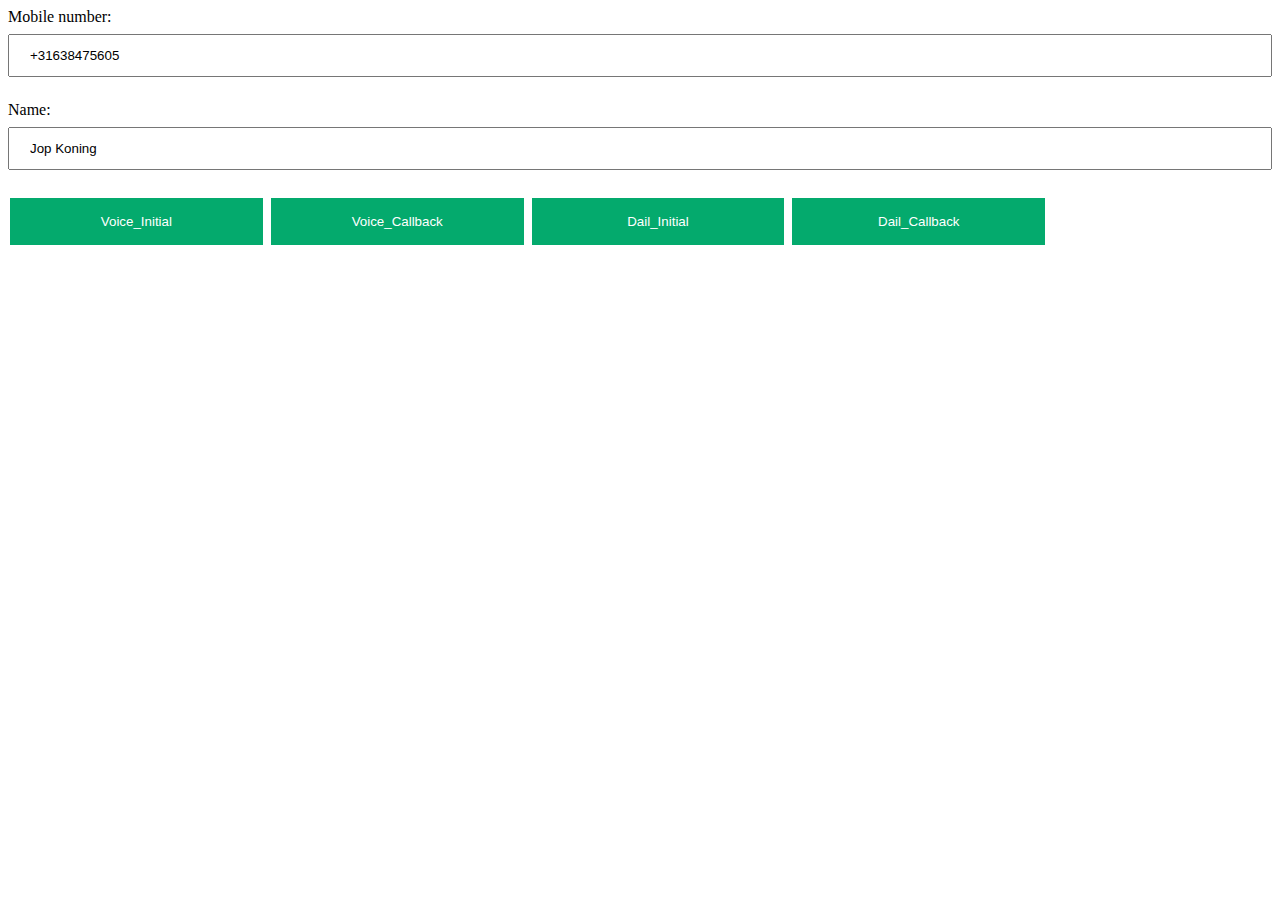
<file: Main/templates/index.html>
<html>
    <link rel= "stylesheet" type= "text/css" href= "/Static/Css/style.css">
   <body>     
      <form action = "/Call" method = "post">
          
<div class="Text_Input"><p>Mobile number: <input type = "text" name = "Mobile_Number" value="+31638475605" /></p></div>
<p>Name: <input type = "text" name = "Name" value="Jop Koning"/></p>
<input type = "submit" name = "submit_button" value="Voice_Initial"/>
<input type = "submit" name = "submit_button" value="Voice_Callback"/>
<input type = "submit" name = "submit_button" value="Dail_Initial"/>
<input type = "submit" name = "submit_button" value="Dail_Callback"/>


      </form>     
   </body>
</html>
</file>
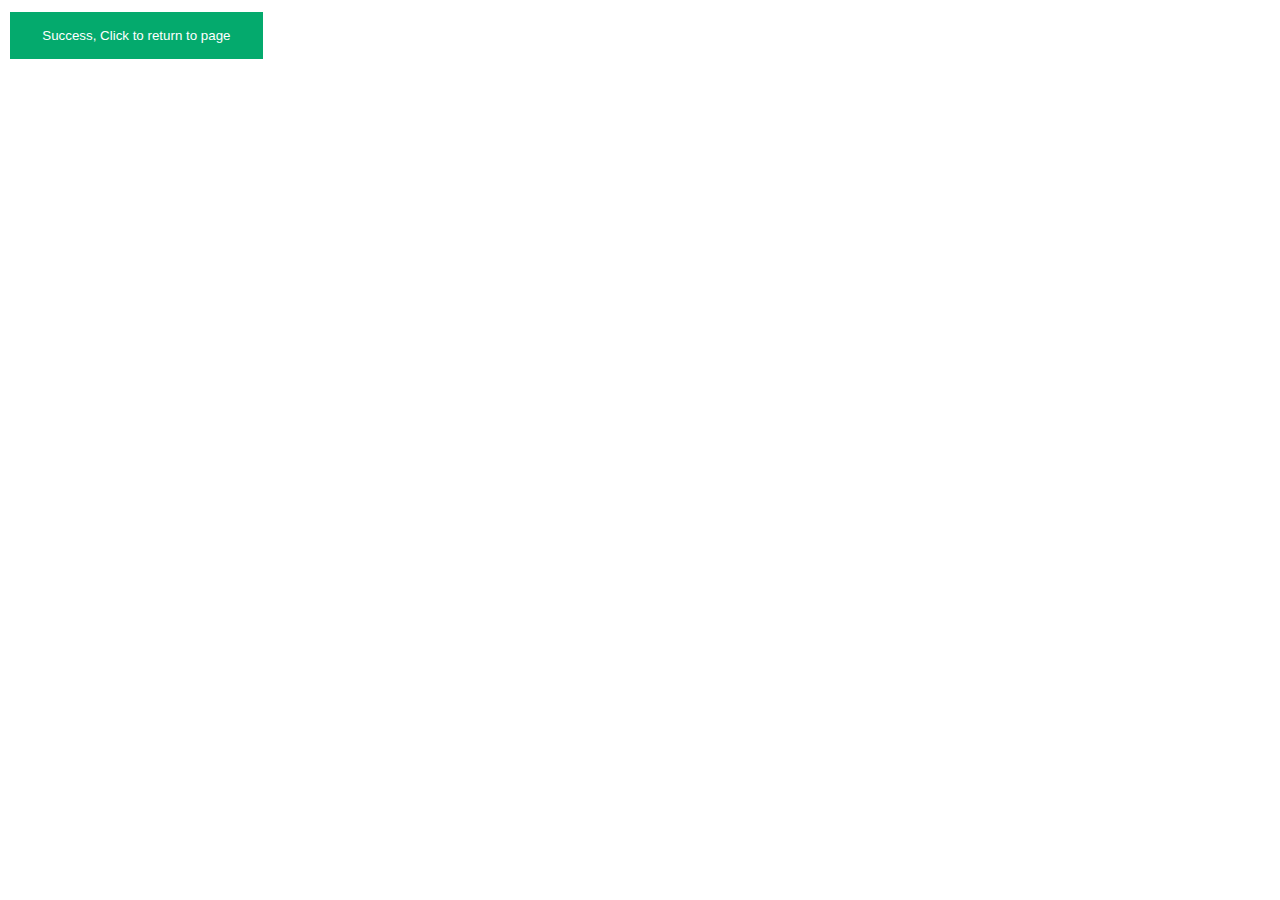
<file: Main/templates/succes.html>
<html>
    <link rel= "stylesheet" type= "text/css" href= "/Static/Css/style.css">
   <body>     
      <form action = "/" method = "post">
          
<input type = "submit" name = "submit_button" value="Success, Click to return to page"/>


      </form>     
   </body>
</html>
</file>
<file: Static/Css/style.css>
text {
    font-size: 30px;    
  }

  input[type=text] {
    width: 100%;
    padding: 12px 20px;
    margin: 8px 0;
    box-sizing: border-box;
  }
  input[type=button], input[type=submit] {
    background-color: #04AA6D;
    border: none;
    color: white;
    padding: 16px 32px;
    text-decoration: none;
    margin: 4px 2px;
    cursor: pointer;
    width: 20%;
  }
</file>
